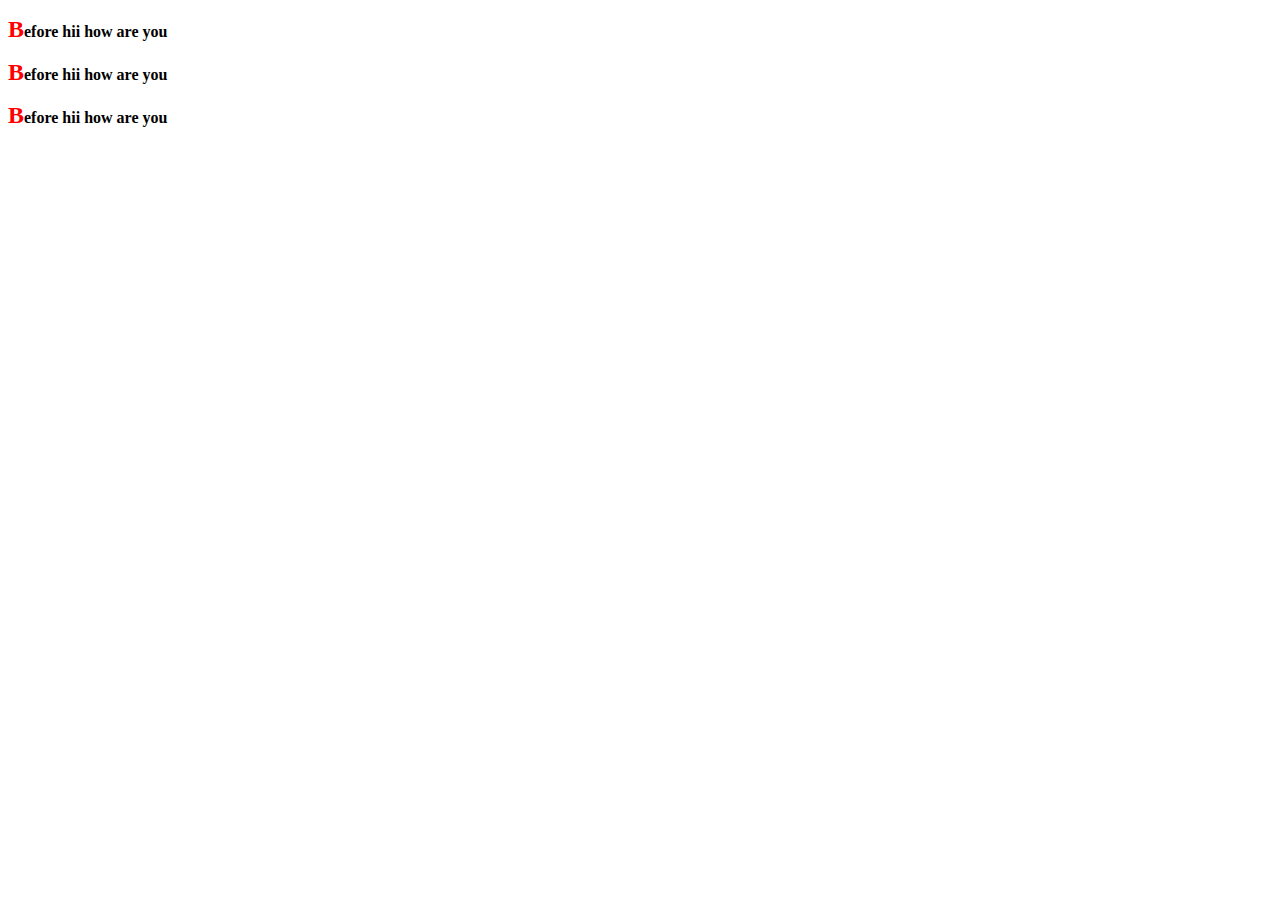
<file: try.html>
<!DOCTYPE html>
<html lang="en">
<head>
    <meta charset="UTF-8">
    <meta name="viewport" content="width=device-width, initial-scale=1.0">
    <title>Document</title>
    <style>
        p::before {
  content: "Before ";
}
/* p::after {
  content: " After";
} */
        p::first-line {
  font-weight: bold;
}

p::first-letter{
  font-size: 1.5em;
  color: red;
}
::selection {
  background-color: yellow;
  color: black;
}
    </style>
</head>
<body>
    <p>hii how are you</p>
    <p>hii how are you</p>
    <p>hii how are you</p>
</body>
</html>
</file>
